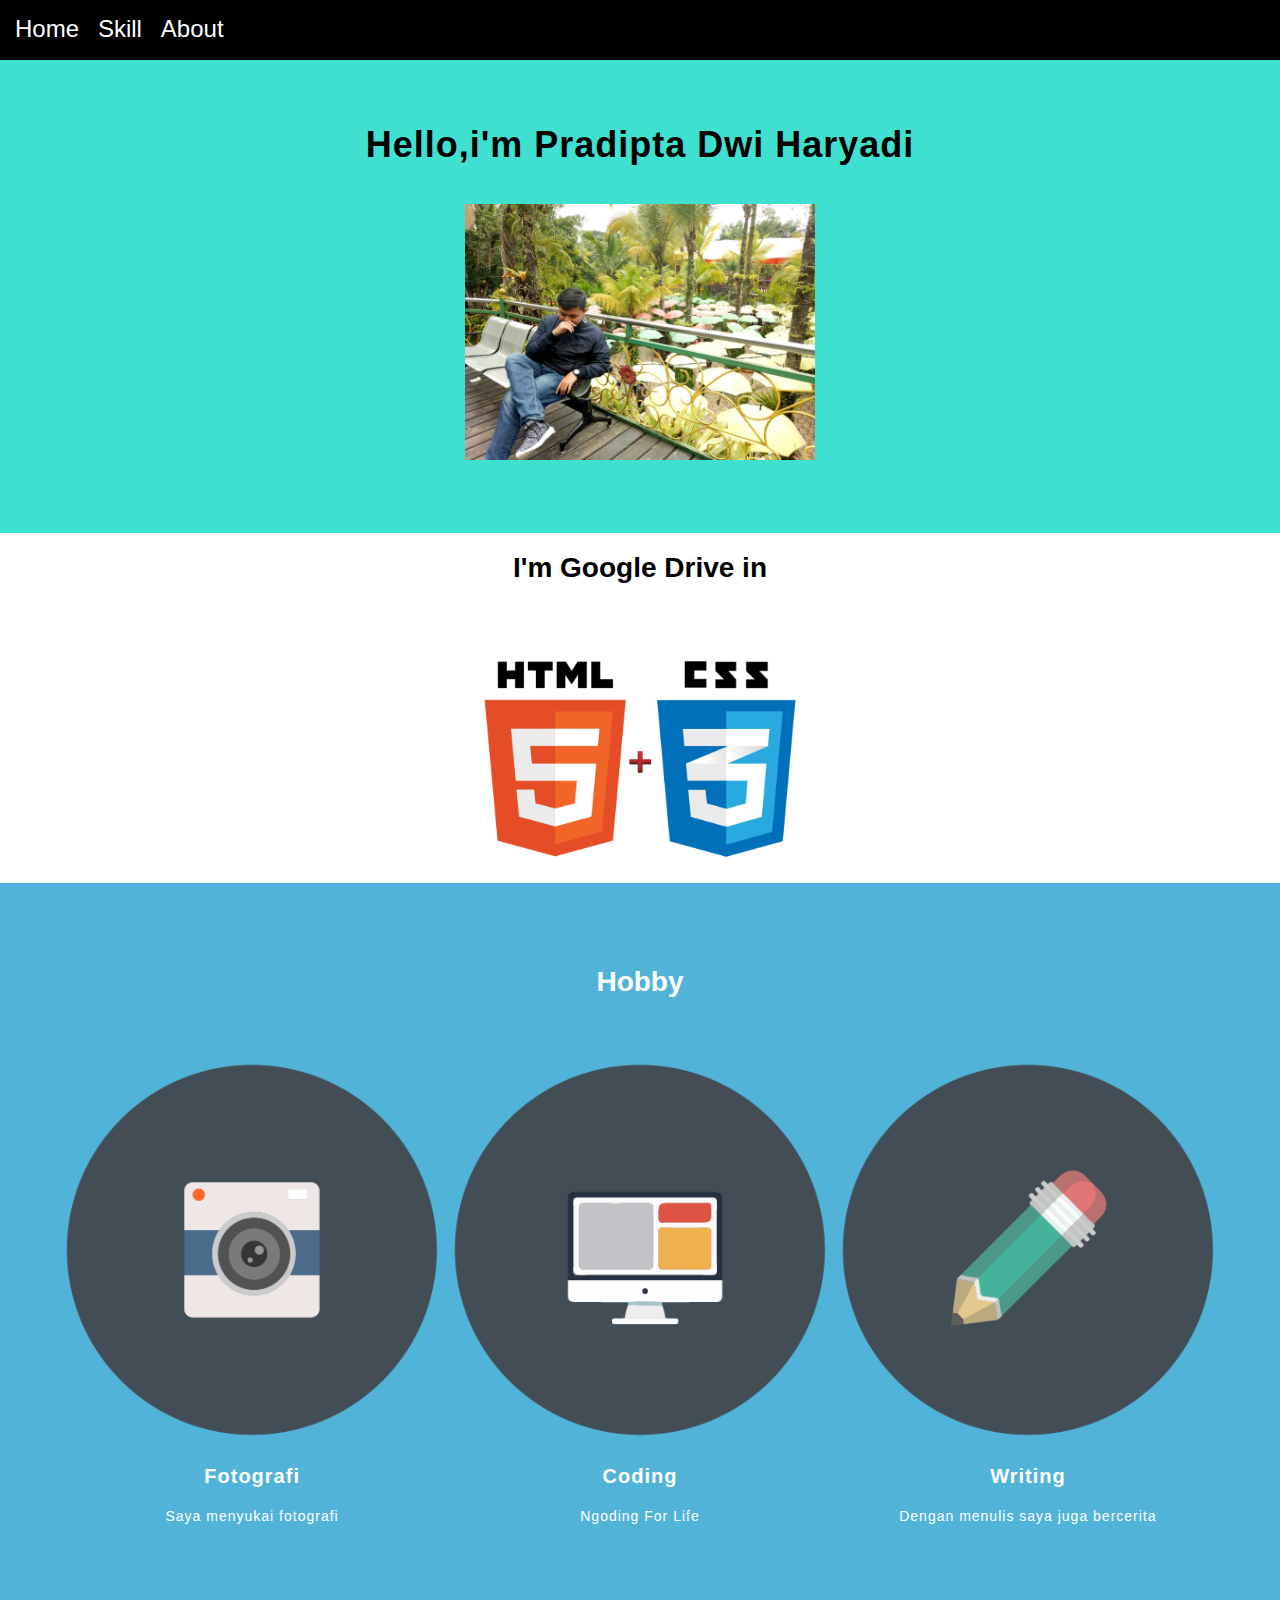
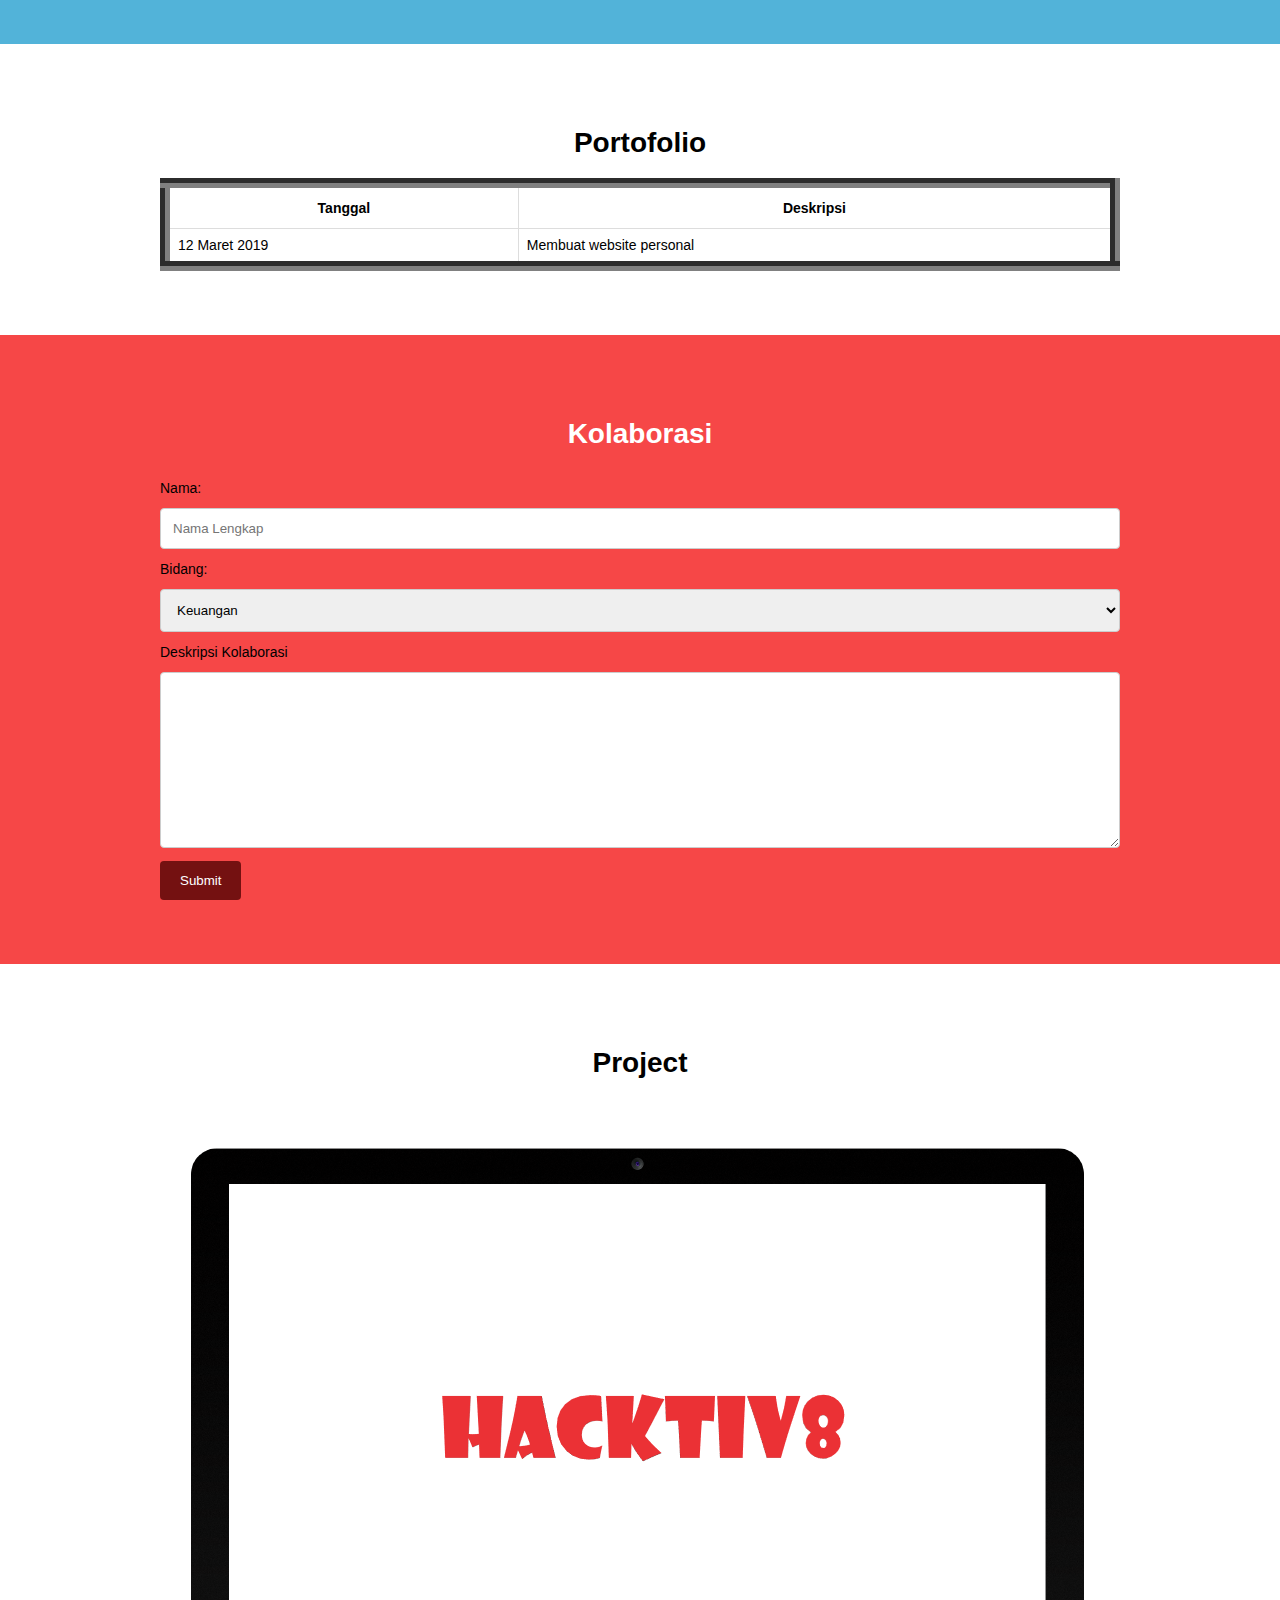
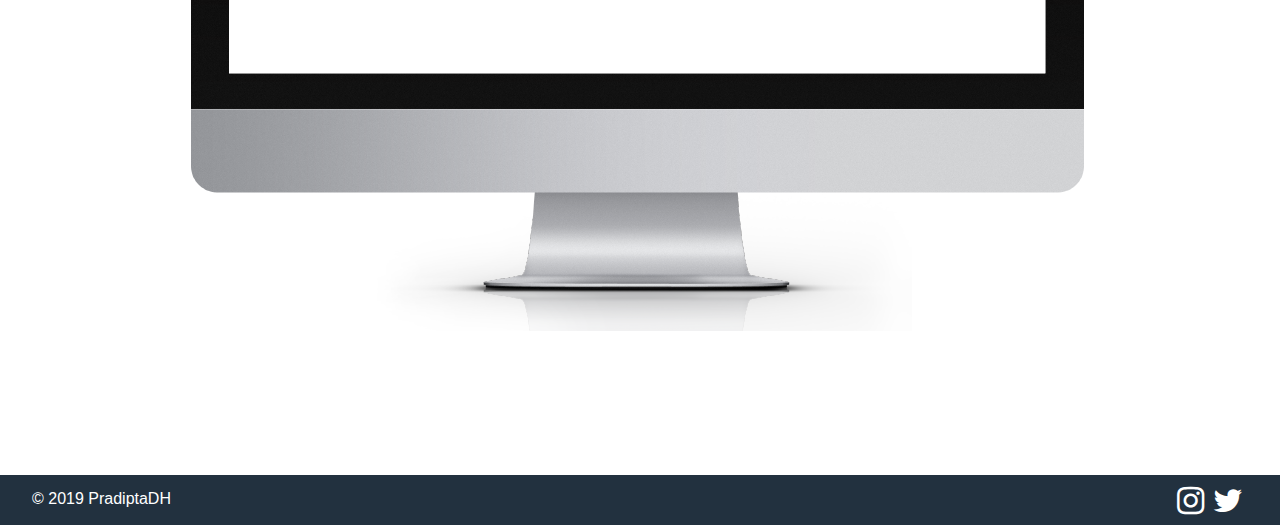
<file: index.html>
<!DOCTYPE html>
<html lang="en">
<head>
    <meta charset="UTF-8"> <!-- <meta charset="UTF-8"> mencakup semua code asci -->
    <meta name="viewport" content="width=device-width,
     initial-scale=1.0">
    <meta http-equiv="X-UA-Compatible"
     content="ie=edge">
     <link rel="stylesheet" href="style.css">
     <link rel="stylesheet" href="assets/font-awesome-4.7.0/css/font-awesome.min.css">
    <title>Pradipta</title>
</head>
<body>
    <div class="menu">
            <ul>
                <li><a href ="#">Home</a></li>
                <li><a href ="#">Skill</a></li>
                <li><a href ="#">About</a></li>
            </ul>
    </div>
    <div class="header-home">
        <div id="title-home">
            Hello,i'm Pradipta Dwi Haryadi
            <br>
            <img src="assets/me.jpg" width="700px" height="522px"
             alt="google">
        </div>
    </div>

    <div class="skill"> <!-- <div class="skill"> buat selector or bisa dibilang pengelompokkan -->
        <h1 style="color : black">I'm Google Drive in </h1>
            <div id="skill-image">
                 <img src="assets/HTML5CSS3.png"
                 alt="htmlcss">
            </div>
    </div>

    <div class="hobby-home" id="hoby-home">
        <h1>Hobby</h1>

        <div class="hoby-desc">
            <img src="assets/Hoby-Photo.png" alt="foto Hobby">
            <p class="title-desc">Fotografi</p>
            <p class="desc">Saya menyukai fotografi</p>
        </div>

        <div class="hoby-desc">
            <img src="assets/Hoby-Monitor.png" alt="foto Hobby">
            <p class="title-desc">Coding</p>
            <p class="desc">Ngoding For Life</p>
        </div>

        <div class="hoby-desc">
            <img src="assets/Hoby-Pencil.png" alt="foto Hobby">
            <p class="title-desc">Writing</p>
            <p class="desc">Dengan menulis saya juga bercerita</p>
        </div>

    </div>

    <div class="port-home"
    id="port-home">
        <h1>Portofolio</h1>
        <table class="port-table" border="10">
            <thead>
                <tr>
                    <th>
                        Tanggal
                    </th>
                    <th>Deskripsi</th>
                </tr>
            </thead>
            <tbody>
                    <tr>
                        <td>
                            12 Maret 2019
                        </td>
                        <td>
                            Membuat website personal
                        </td>
                    </tr>
            </tbody>
        </table>

    </div>

    <div class="form-home"
    id="form-home">
        <h1 style="color : white">Kolaborasi</h1>
        <form action="">
            <label for="">Nama:
            </label>
            <br>
            <input type="text"
            name="nama" id="nama" placeholder="Nama Lengkap">
            <br>
            <label for="">Bidang:</label>
            <br>
            <select name="bidang" id="bidang">
                <option value="Keuangan">Keuangan</option>
                <option value="pendidikan">Pendidikan</option>
            </select>
                <br>
                <label for="">Deskripsi Kolaborasi</label>
                <br>
                <textarea name="textarea" id="" cols="30" rows="10"></textarea>
                <br>
                <input type="submit" name="" id="" value="Submit">

            </form>

    </div>

    <div class="project-home" id="project-home">
            <h1>Project</h1>
            <div id="project-image">
                <img src="assets/test.png" alt="Foto imac">

            </div>
    </div>

    <div class="footer">
        <div class="footer-left">
           &copy; 2019 PradiptaDH
        </div>
        <div class="footer-right">
            <a href="http://instagram.com/pradiptadh">
                    <i class="fa fa-instagram fa-2x" aria-hidden="true"></i>
            </a>

            <a href="http://twitter.com/pradiptadh">
                    <i class="fa fa-twitter fa-2x" aria-hidden="true"></i>
            </a>
        </div>
    </div>

</body>
</html>
</file>
<file: style.css>
body{
    background-color: #ffffff;
    width: 100%;
    height: auto;
    margin: 0;
    font-family: Arial, Helvetica, sans-serif;
    font-size: 14px;

}

.menu{
    background-color: black;
    width: 100%;
    height: 60px;
}
    .menu ul{
        /* menghilangkan bullets */
        list-style-type: none;
        margin: 0;
        padding: 0;
    }

    .menu li{
        display: inline-block;
        padding-top: 15px;
    }

    .menu li a{
        text-decoration: none;
        font-size: 24px;
        color: white;
        margin-left: 15px;

    }

    .header-home{
            background-color: turquoise;
            width: 100%;
            height: 100%;
            padding : 5% 0 ;
            /*untuk padding kanan sama atas 5%*/

    }
        /*class pake titik klo id pager */
        #title-home{
            font-size: 36px;
            letter-spacing: 1px;
            text-align: center;
            font-weight: 600;


        }

        #title-home img{

            width: 350px;
            height: 256px;
            padding-top: 1cm;

        }
.skill{
    width: 100%;
    height: 350px;
    display: inline-block;
    text-align: center;

}

        #skill-image img{
            margin-top: 50px;
            width: 350px;
            height: auto;

        }

        .skill h1{
            color: #36D7B7;
        }

 .hobby-home{
     padding: 5% 0;
     width: 100%;
     height: auto;
     background-color: #52B3D9;
     text-align: center;
     color: white;

 }

    .hoby-desc{
        width: 30%;
        height: auto;
        display: inline-block;
        padding-top: 3em;
        padding-bottom: 3em;
        text-align: center;
        letter-spacing: 1px;
    }
    .hoby-desc img{
        width: 100%;
        height: 100%;
    }

    .title-desc{
        font-size: 20px;
        font-weight: 600;
    }

     @media screen and (max-width:600px) {
        .hoby-desc{
            width: 100%;
            height: auto;
            padding-top: 3em;
            padding-bottom: 3em;
        }

}

.port-home{
    width: 75%;
    height: auto;
    margin: auto;
    padding: 5% 10px;

}

.port-table{
    width: 100%;
    border-collapse: collapse;

}

.port-table td,
.port-table th{
        border: 1px solid #ddd;
        padding: 8px;

}

.port-table th{
        padding-top: 12px;
        padding-bottom: 12px;

}

.port-home h1{
    color: #000;
    text-align: center;

}

.form-home{
    background-color: #f64747;
    padding: 5% 0;

}
    .form-home form{
        width: 75%;
        margin: auto;
        box-sizing: border-box;
    }

    input[type=text], select,
    textarea{
        width: 100%;
        padding: 12px;
        border: 1px solid  #ccc;
        border-radius: 4px;
        box-sizing: border-box;
        resize: vertical;

    }
.form-home h1{
    text-align: center;

}
label{
    padding: 12px 12px 12px 0;
    display: inline-block;
}
input[type=submit]{
    background-color: rgb(116, 17,17);
    color: white;
    padding: 12px 20px;
    border: none;
    margin-top: 10px;
    border-radius: 4px;
    cursor: pointer;
}
.project-home{
    width: 100%;
    height: auto;
    text-align: center;
    padding: 5% 0;
}
.project-home h1{
  /*  color: #f64747; ini warna merah */
    color: #000;
    text-align: center;
}

.project-image img{
    width: 100%;
    height: 100%;
}

.footer{
    width: 100%;
    height: 30px;
    background-color: #22313F;
    font-size: 16px;
    color: white;
    text-align: center;
    padding: 10px 0;
}
    .footer-left{
        margin-left: 2em;
        float: left;
        padding: 5px 0;
    }
    .footer-right{
        margin-right: 2em;
        float: right;
        color: white;
    }


    .fa {
        padding-right: 5px;
        color: white;
    }

    .footer-right a{
        text-decoration: none;
        color: white;

    }
</file>
